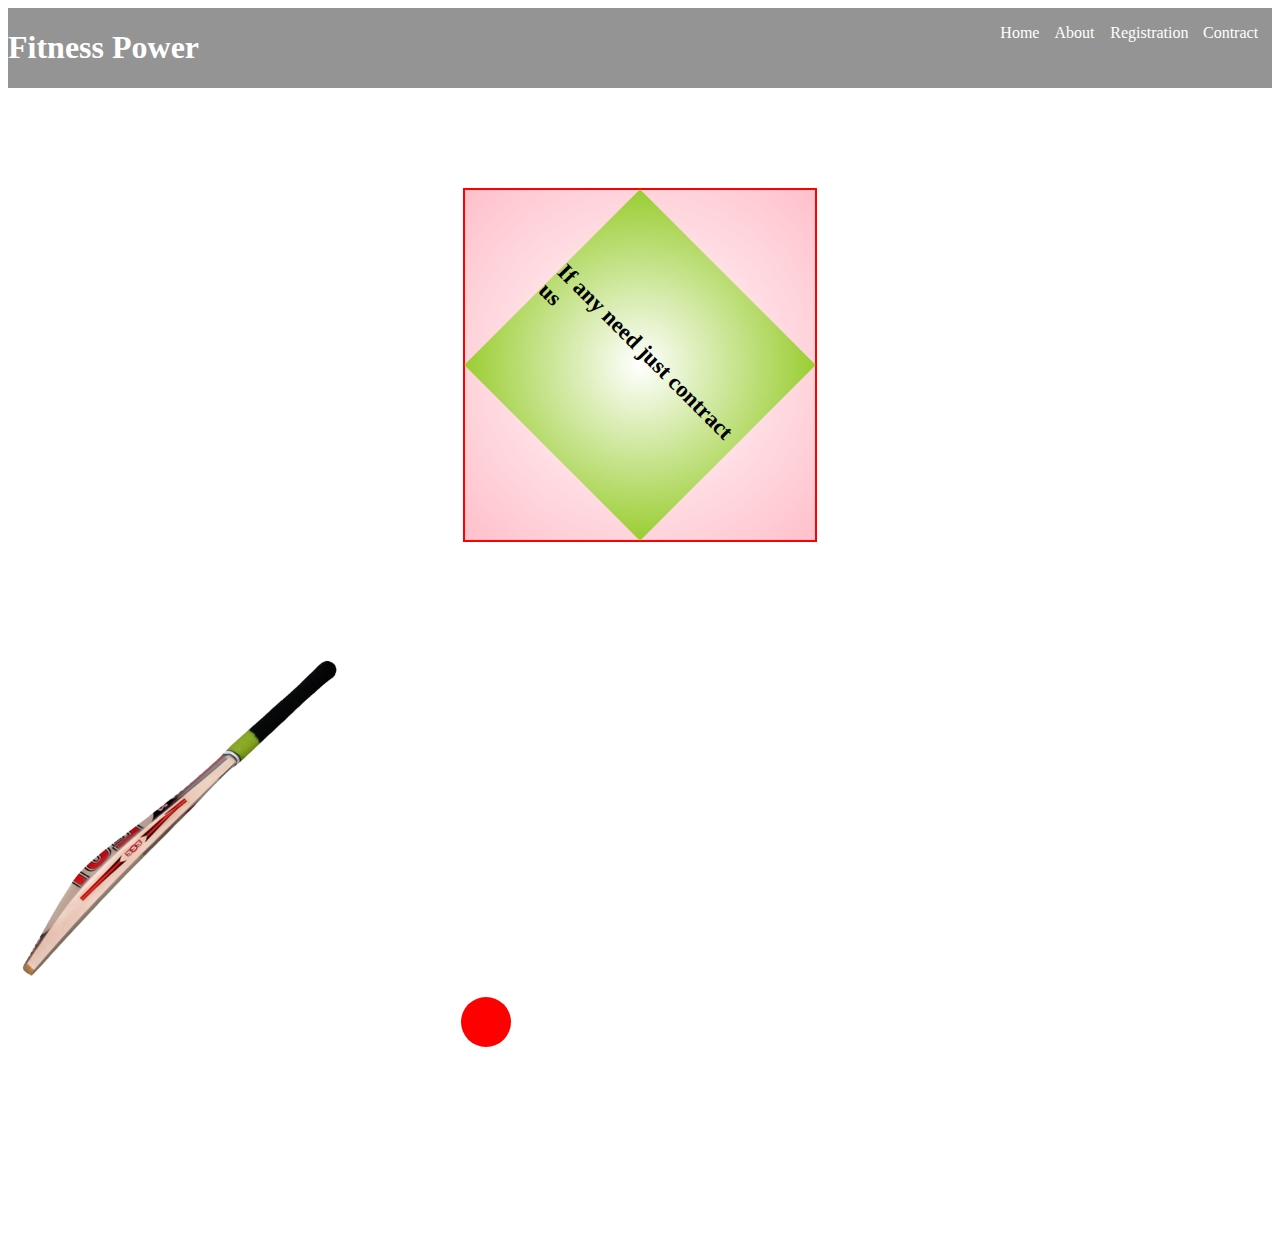
<file: contract.html>
<!DOCTYPE html>
<html lang="en">

<head>
    <meta charset="UTF-8">
    <meta http-equiv="X-UA-Compatible" content="IE=edge">
    <meta name="viewport" content="width=device-width, initial-scale=1.0">
    <title>Document</title>
    <link rel="stylesheet" href="style.css">
</head>

<body>
    <nav>
        <div class="flexible-container">
            <div>
                <h1 class="white">Fitness Power</h1>
            </div>
            <div class="flexible-container-2">
                <ul>
                    <li><a href="index.html">Home</a></li>
                    <li><a href="About.html">About</a></li>
                    <li><a href="Service.html">Registration</a></li>
                    <li><a href="contract.html">Contract</a></li>


                </ul>
            </div>
        </div>
    </nav>
    <div class="hover">
        <div class="contract">
            <div class="contract-dip">
                <div>
                    <h1>If any need just contract us</h1>
                </div>

            </div>

        </div>
    </div>
    <div class="feild">
        <img class="bat" src="image/bat.png" alt="">
        <div class="ball">
        </div>
    </div>
</body>

</html>
</file>
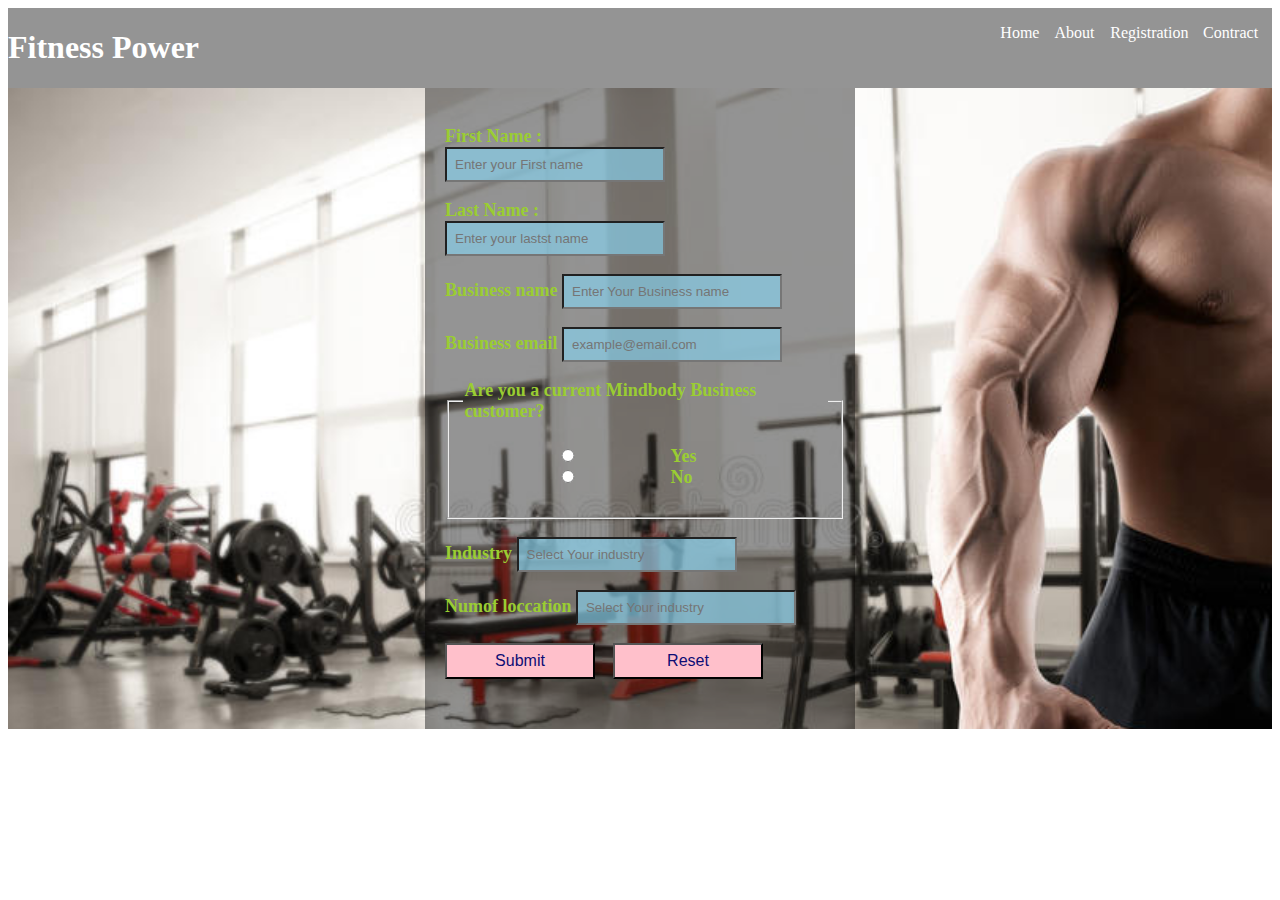
<file: Service.html>
<!DOCTYPE html>
<html lang="en">

<head>
    <meta charset="UTF-8">
    <meta http-equiv="X-UA-Compatible" content="IE=edge">
    <meta name="viewport" content="width=device-width, initial-scale=1.0">
    <title>Document</title>
    <link rel="stylesheet" href="style.css">
</head>

<body>
    <nav>
        <div class="flexible-container">
            <div>
                <h1 class="white">Fitness Power</h1>
            </div>
            <div class="flexible-container-2">
                <ul>
                    <li><a href="index.html">Home</a></li>
                    <li><a href="About.html">About</a></li>
                    <li><a href="Service.html">Registration</a></li>
                    <li><a href="contract.html">Contract</a></li>


                </ul>
            </div>
        </div>
    </nav>
    <form action="">
        <div class="form-style">
            <p>First Name : <br> <input type="text" name="name" placeholder="Enter your First name"></p>
            <p>Last Name : <br> <input type="text" name="name" placeholder="Enter your lastst name"></p>
            <p>Business name <input type="text" name="name" placeholder="Enter Your Business name"></p>
            <p>Business email <input type="text" name="email" placeholder="example@email.com"></p>
            <fieldset>
                <legend>Are you a current Mindbody Business customer?</legend>
                <p>
                    <label for="yes">
                        <input type="radio" name="tick" id="yes">Yes
                    </label>
                    <label for="No">
                        <input type="radio" name="tick" id="No">No
                    </label>
                </p>
            </fieldset>
            <p>Industry <input type="text" name="" placeholder="Select Your industry" id=""></p>
            <p>Numof loccation <input type="tel" name="" placeholder="Select Your industry" id=""></p>

            <button type="submit">Submit</button>&nbsp;&nbsp;&nbsp;
            <button type="reset">Reset</button>

        </div>

    </form>


</body>

</html>
</file>
<file: style.css>
header {
    background-image: url(image/bg-1.jpg);
    background-size: cover;
    background-image: linear-gradient(black white);
    background-position: center;
}



.white {
    color: white;
    font-size: 2em;
}

.flexible-container {
    display: flex;
    justify-content: space-between;
    background-color: rgba(0, 0, 0, 0.42);

}

.flexible-container-1 {
    display: grid;
    grid-template-columns: repeat(3, 1fr);
    gap: 20px;
    margin-left: 10%;
    margin-right: 10%;


}

nav ul {

    display: flex;
}

nav li {
    list-style: none;
    padding-right: 15px;
}

nav ul li:hover {
    background-color: gray;


}

.link-button {
    font-weight: 700;
    color: white;
    background-image: linear-gradient(red, tomato);
    text-decoration: none;
    padding: 10px 30px;

}

.link-button:hover {
    background-image: linear-gradient(yellowgreen, yellow)
}

nav ul li a {
    color: white;
    text-decoration: none;
    font-size: 1em;
    padding-left: 2%;
}

nav ul li ol {
    display: block;
}

.dropdown {
    display: none;
}

.padding {
    padding: 80px 0 90px 50px;
}

.align {
    text-align: center;
    font-size: 50px;
}

.box-container {
    /* margin: 0 30px 0 30px; */
    padding: 30px 20px;
    height: 250px;
    /* width: 350px; */

    border: 2px solid gray;
    border-radius: 5px;
    box-shadow: 10px 10px 20px grey;
    text-align: center;


}

@media screen and (max-width:576px) {
    .flexible-container-1 {
        grid-template-columns: repeat(1, 1fr);
        margin-left: 0;
        margin-right: 0;

    }
}

@media screen and (min-width:577px) and (max-width:992px) {
    .flexible-container-1 {
        grid-template-columns: repeat(2, 1fr);
    }
}

.box-container:hover {
    box-shadow: 10px 10px 20px rgb(206, 8, 8);
    margin-top: -20px;

}

.box-container img {
    width: 90px;
    height: 90px;
}

.and-B {
    overflow: hidden;
}

.and-B:hover {
    overflow-y: scroll;
}

.and-B:hover img {

    width: 100%;
    height: 100%;

}


.link-button-1 {
    align-items: center;

}

main {
    margin-top: 60px;
    text-align: center;
    color: white;
    background-color: black;
}


.flexible-container-3 {
    border-top: 1px solid red;
    display: flex;
    padding-top: 60px;
    margin: 0 30px;


}

.flexible-container-3 img {
    width: 100%;
    height: 100%;
    transform: skewY(-15deg);
}

.flexible-container-8 img {
    width: 100%;
    height: 100%;
    transform: skewY(-15deg);
}


.flexible-container-10 {
    display: grid;
    grid-template-columns: repeat(3, 1fr);
    gap: 20px;
}

@media screen and (max-width:576px) {
    .flexible-container-10 {
        grid-template-columns: repeat(2, 1fr);
    }

    .navi {
        display: none;
    }

    .box-container-1 {
        margin-left: 0;
        margin-right: 0;
    }

}

.box-container-1 {
    margin-left: 25%;
    margin-right: 25%;
    padding-top: 5%;
    padding-bottom: 5%;
    background-image: url("image/Group_33094_1.png");
    background-position: center;
    background-repeat: no-repeat;
    background-size: cover;
    display: flex;
    align-items: center;
    justify-content: space-evenly;
    border-radius: 25px;
}

@media screen and (max-width:576px) {
    .box-container-1 {
        margin-left: 0%;
        margin-right: 0%;
        padding-left: 8px;
        padding-right: 8px;
    }
}

.white-1 {
    color: white;
    font-weight: 2em;
}

.margin {
    margin-top: 50px;
    margin-bottom: 70px;
}

.box-container-2 {
    /* margin: 0 35px 0 35px; */
    border: 2px solid gray;
    border-radius: 5px;
    box-shadow: 10px 10px 20px rgb(20, 3, 3);


}

.box-container-2 img {
    width: 100%;
}

.box-container-4 {
    padding: 0 25px 20px;
}

.red {
    color: red;
    font-weight: 700;
}

.weight {
    font-weight: 800;
}

.flexible-contaimer-5 {

    display: flex;
    justify-content: space-between;
}

.resize {
    margin: 100px 0;
}

.animation {
    display: flex;
    justify-content: center;
    align-items: center;
    min-height: 100vh;
    background: radial-gradient(#9bdfff, #009be4);
}

.infinity {
    position: relative;
    width: 800px;
    height: 160px;
    background: #525252;
    transform-origin: bottom;
    transform-style: preserve-3d;
    transform: perspective(500px) rotateX(30deg);
}

.infinity::before {
    content: '';
    position: absolute;
    top: 50%;
    left: 0;
    transform: translateY(-50%);
    width: 100%;
    height: 20px;
    background: linear-gradient(90deg, #fff 0, #fff 70%, #525252 70%, #525252 100%);
    background-size: 120px;
}

.infinity::after {
    content: '';
    position: absolute;
    width: 100%;
    height: 30px;
    background: #333;
    bottom: -30px;
    transform-origin: top;
    transform: perspective(500px) rotateX(-25deg);


}

.shadow {
    position: absolute;
    bottom: -92px;
    left: 50%;
    transform: translateX(-50%);
    width: 95%;
    height: 60px;
    background: linear-gradient(#000, transparent);
    opacity: .7;
}

.girl {
    position: relative;
    height: 200px;
    width: calc(1190px / 6);
    background: url(image/spritestrip.avif);
    transform: perspective(500px) rotateX(-25deg) translateY(-120px);
    -webkit-box-reflect: below 1px linear-gradient(transparent 90%, #0004);
    animation: animateGirl .5s steps(6) infinite;
}

@keyframes animateGirl {
    form {
        background-position: 0;
    }

    to {
        background-position: 1200px;
    }
}

footer {
    margin: 100px 35px 0 35px;
}

.fa-facebook-square,
.fa-youtube-square {
    font-size: 40px;
}

.center {
    text-align: center;
}

form {
    background-image: url(image/Back.jpg);
    background-repeat: no-repeat;
    background-size: cover;
}

.form-style {
    width: 400px;
    font-size: large;
    font-weight: 700;
    margin: 0 auto 0 auto;
    padding: 20px 10px 50px 20px;
    color: yellowgreen;
    background-color: rgba(0, 0, 0, 0.42);
}

.form-style:hover {
    box-shadow: 10px 10px 20px yellowgreen;
    margin-top: -20px;
}


input {
    width: 200px;
    padding: 8px;
    background-color: rgba(135, 207, 235, 0.685);

}

input:focus {
    color: darkolivegreen;
    font-weight: 800;
}

button {
    width: 150px;
    padding: 7px;
    font-size: 16px;
    color: rgb(13, 13, 117);
    background-color: pink;
}

.contract {
    margin: 100px auto;
    display: flex;
    justify-content: center;
    align-items: center;
    width: 350px;
    height: 350px;
    background: radial-gradient(white, pink);
    border: 2px solid red;
    transition: width 10s, height 10s, transform 10s;
}

.contract:hover {
    width: 450px;
    height: 450px;
    transform: rotate(180deg);
}

.contract-dip {
    display: flex;
    justify-content: center;
    align-items: center;
    width: 350px;
    height: 350px;
    background: radial-gradient(white, yellowgreen);
    transform: scale(.71) rotate(45deg);


}

.feild {
    border: 1px solid white;
    margin-bottom: 200px;
}

.bat {
    height: 350px;
}

.bat {
    transition: transform .2s ease-in;
}

.feild:hover .bat {
    transform: rotate(-60deg);
    transform-origin: top right;
}

.ball {
    width: 50px;
    height: 50px;
    background-color: red;
    border-radius: 25px;
    position: relative;
    left: 452px;
    transition: transform 1s ease-out .3s;
}

.feild:hover .ball {
    transform: translate(800px, 200px);
}
</file>
